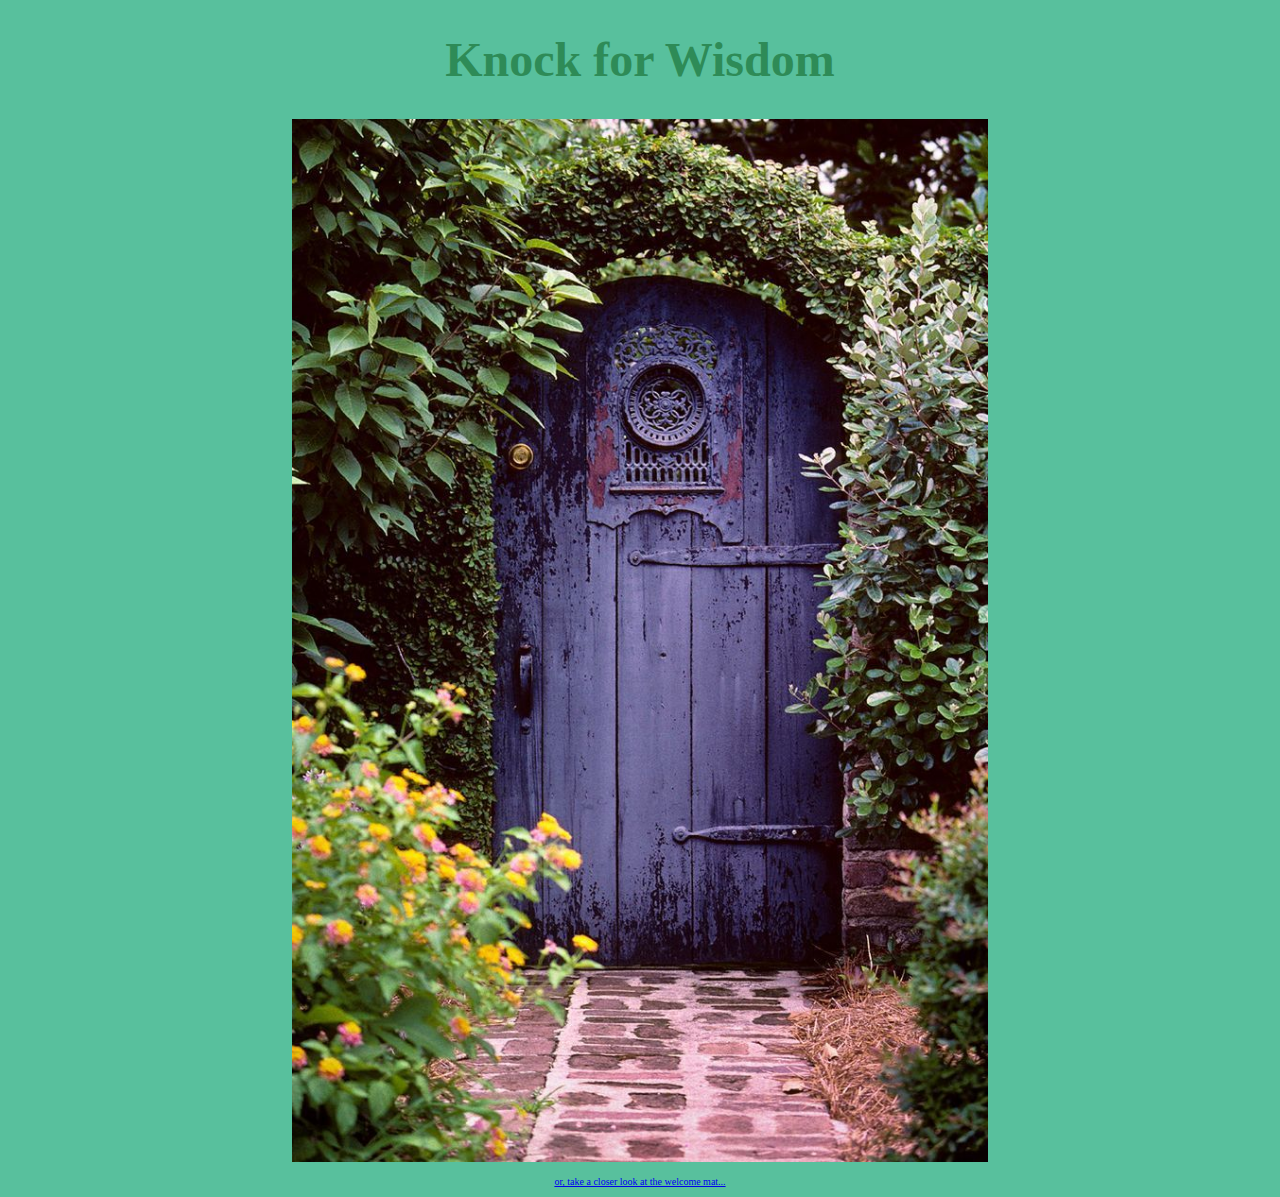
<file: index.html>
<!DOCTYPE html>
<html lang="en">
  <head>
    <meta charset="UTF-8" />
    <meta name="viewport" content="width=device-width, initial-scale=1.0" />
    <title>Door of Wisdom</title>
    <link rel="stylesheet" href="./styles.css" />
  </head>
  <body class="home">
    <h1 id="home-title">Knock for Wisdom</h1>

    <a href="./door-opened.html" target="_blank" rel="noopener noreferrer">
      <img class="home" src="./images/door.jpg" alt="wooden door" />
    </a>

    <a href="./welcome-mat.html" target="_blank" rel="noopener noreferrer">
      <p>or, take a closer look at the welcome mat...</p>
    </a>
  </body>
</html>
</file>
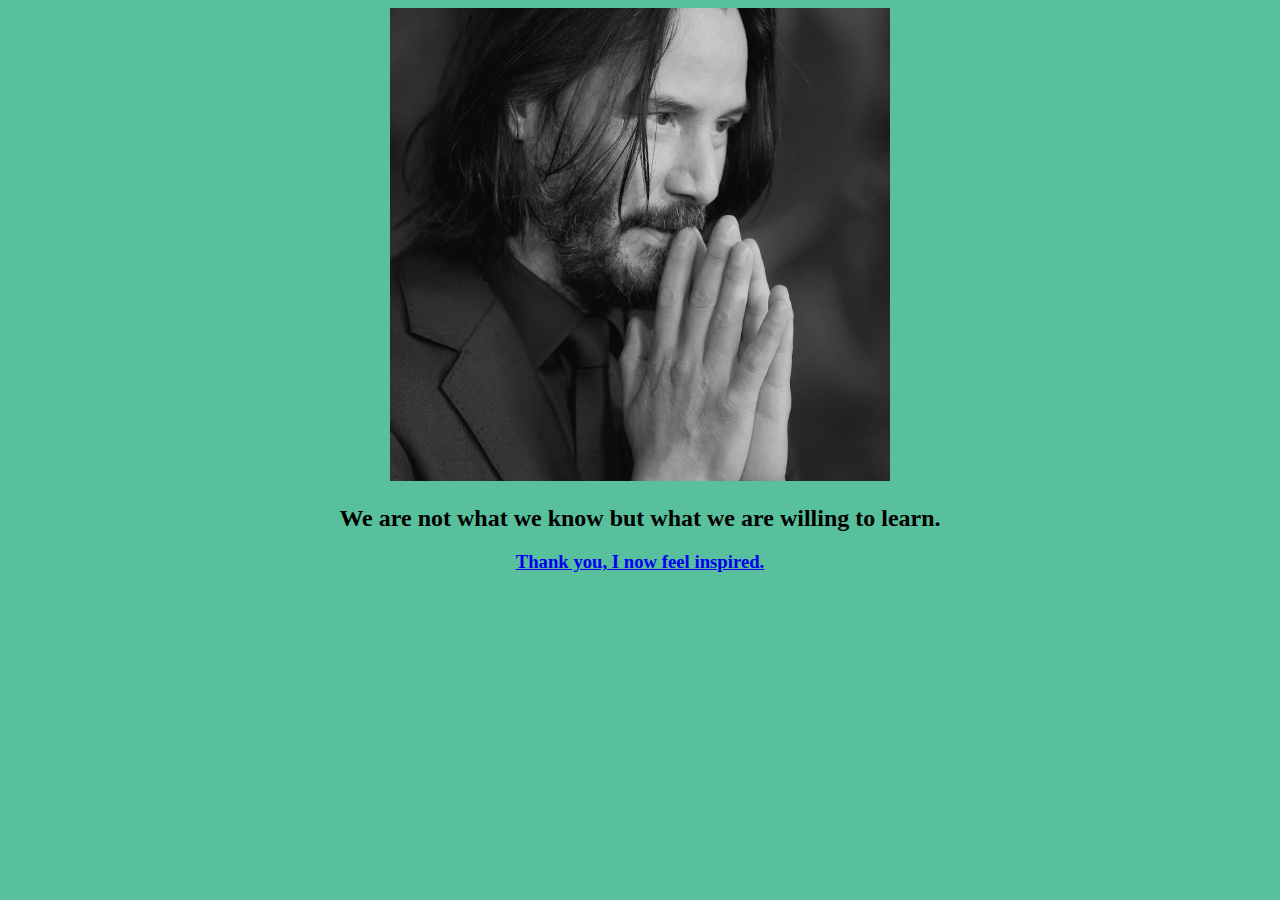
<file: door-one.html>
<!DOCTYPE html>
<html lang="en">
  <head>
    <meta charset="UTF-8" />
    <meta name="viewport" content="width=device-width, initial-scale=1.0" />
    <title>Door One</title>
    <link rel="stylesheet" href="./styles.css" />
  </head>
  <body>
    <img width="500px" src="./images/keanu-thinks.png" alt="keanu thinks" />
    <h2>We are not what we know but what we are willing to learn.</h2>

    <a href="./index.html" target="_blank" rel="noopener noreferrer">
      <h3>Thank you, I now feel inspired.</h3>
    </a>
  </body>
</html>
</file>
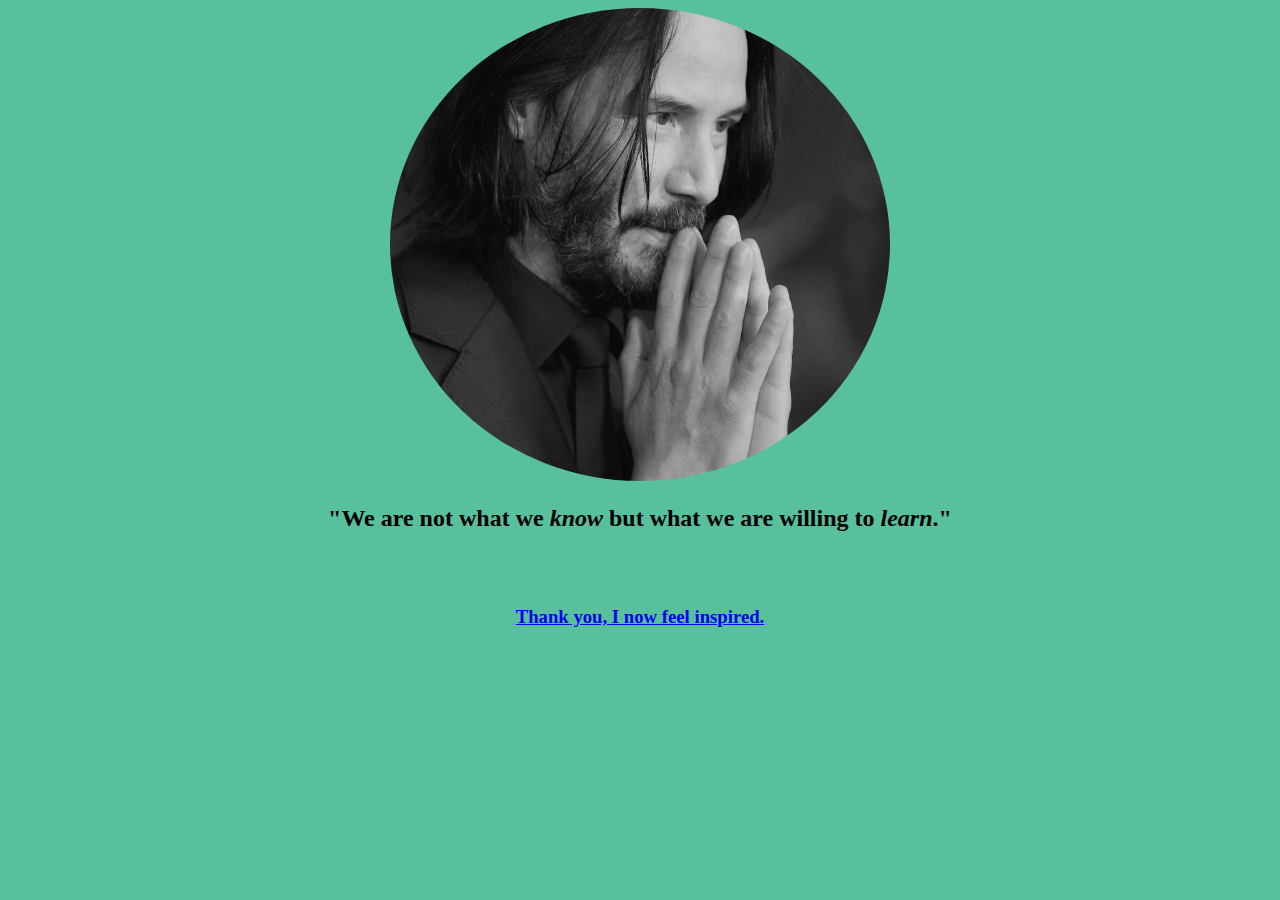
<file: door-opened.html>
<!DOCTYPE html>
<html lang="en">
  <head>
    <meta charset="UTF-8" />
    <meta name="viewport" content="width=device-width, initial-scale=1.0" />
    <title>Door Opened</title>
    <link rel="stylesheet" href="./styles.css" />
  </head>
  <body>
    <img id="keanu" src="./images/keanu-thinks.png" alt="keanu thinks" />
    <h2>
      "We are not what we <em>know</em> but what we are willing to
      <em>learn</em>."
    </h2>
    <br /><br />

    <a href="./index.html" target="_blank" rel="noopener noreferrer">
      <h3>Thank you, I now feel inspired.</h3>
    </a>
  </body>
</html>
</file>
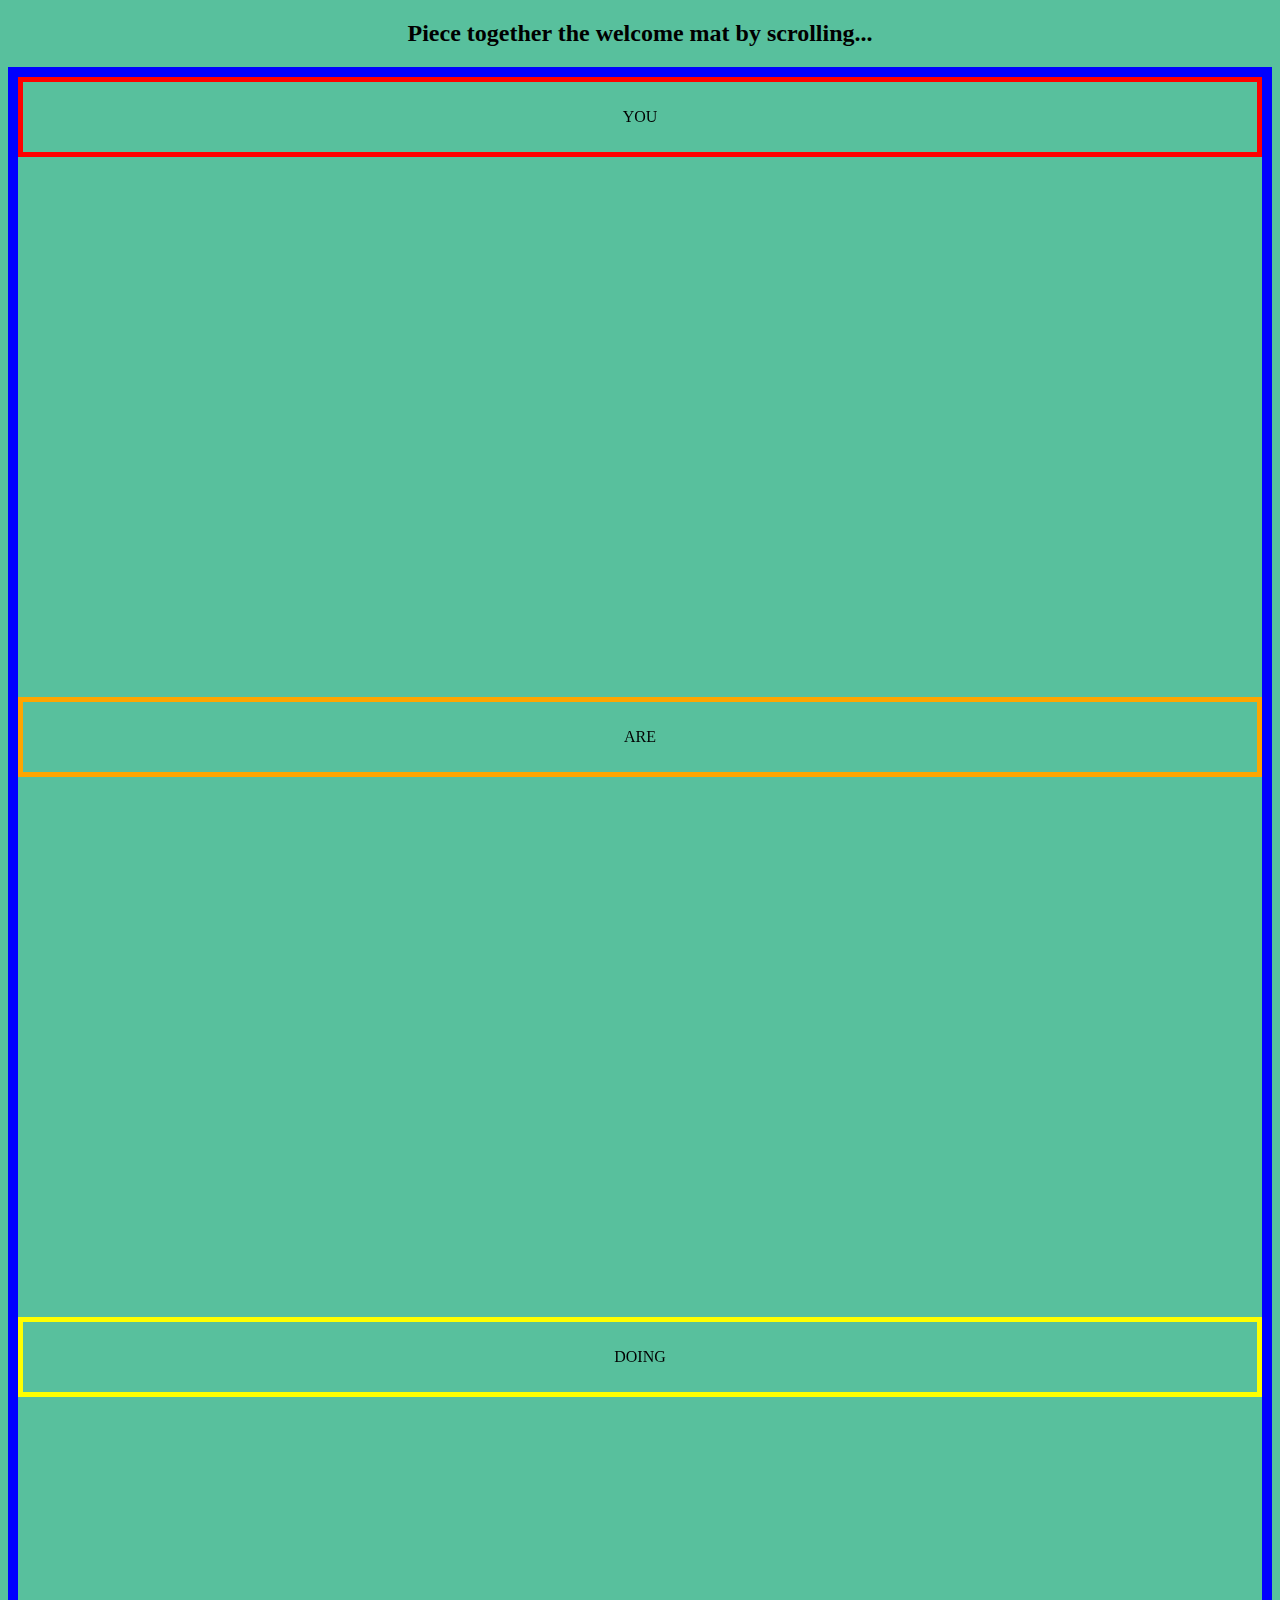
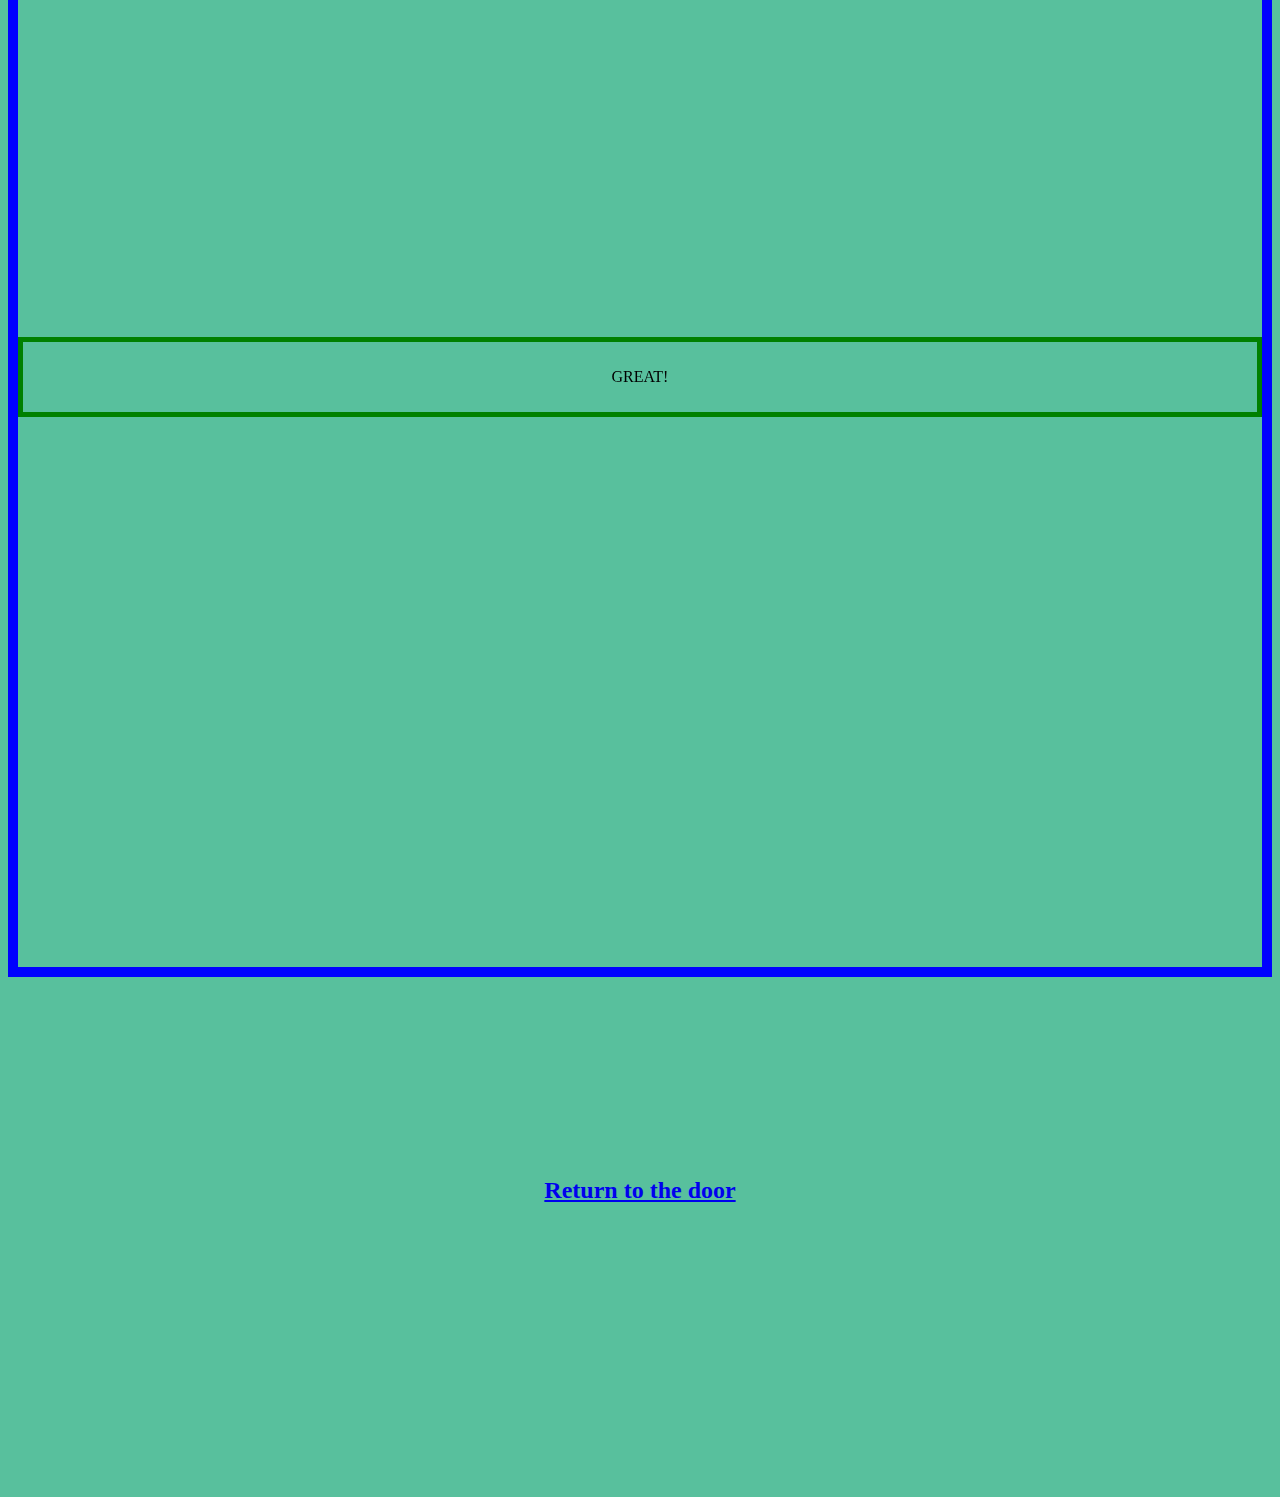
<file: welcome-mat.html>
<!DOCTYPE html>
<html lang="en">
  <head>
    <meta charset="UTF-8" />
    <meta name="viewport" content="width=device-width, initial-scale=1.0" />
    <title>Welcome Mat</title>
    <link rel="stylesheet" href="./styles.css" />
  </head>
  <body>
    <h2>Piece together the welcome mat by scrolling...</h2>
    <div class="mat">
      <div id="you">
        <p>YOU</p>
      </div>
      <br /><br /><br /><br /><br /><br /><br /><br /><br /><br /><br /><br /><br /><br /><br /><br /><br /><br /><br /><br /><br /><br /><br /><br /><br /><br /><br /><br /><br /><br />
      <div id="are">
        <p>ARE</p>
      </div>
      <br /><br /><br /><br /><br /><br /><br /><br /><br /><br /><br /><br /><br /><br /><br /><br /><br /><br /><br /><br /><br /><br /><br /><br /><br /><br /><br /><br /><br /><br />
      <div id="doing">
        <p>DOING</p>
      </div>
      <br /><br /><br /><br /><br /><br /><br /><br /><br /><br /><br /><br /><br /><br /><br /><br /><br /><br /><br /><br /><br /><br /><br /><br /><br /><br /><br /><br /><br /><br />
      <div id="great">
        <p>GREAT!</p>
      </div>
      <br /><br /><br /><br /><br /><br /><br /><br /><br /><br /><br /><br /><br /><br /><br /><br /><br /><br /><br /><br /><br /><br /><br /><br /><br /><br /><br /><br /><br /><br />
      <br /><br /><br /><br /><br /><br /><br /><br /><br /><br /><br /><br /><br /><br /><br /><br /><br /><br /><br /><br /><br /><br /><br /><br /><br /><br /><br /><br /><br /><br />
    </div>

    <br /><br /><br /><br /><br /><br /><br /><br /><br /><br />
    <a href="./index.html" target="_blank" rel="noopener noreferrer">
      <h2>Return to the door</h2>
    </a>
  </body>
</html>
</file>
<file: styles.css>
body {
  background-color: rgb(88, 192, 157);
  text-align: center;
}

#home-title {
  font-family: Georgia, "Times New Roman", Times, serif;
  font-size: xxx-large;
  color: seagreen;
  text-emphasis: bold;
}

img.home {
  cursor: help;
  width: 55%;
}

.home p {
  font-size: x-small;
}

#keanu {
  width: 500px;
  border-radius: 50%;

  animation-name: kthinks;
  animation-duration: 5s;
  animation-iteration-count: 1;
  animation-timing-function: ease-in-out;
  animation-delay: 0s;
  animation-direction: forwards;
  animation-play-state: running;
}

@keyframes kthinks {
  from {
    width: 200px;
    border-radius: 50%;
  }

  to {
    width: 500px;
    border-radius: 50%;
  }
}

em {
  font-style: italic;
}

.mat {
  border: 10px solid blue;
  height: 2490px;
  position: relative;
  display: flex;
  flex-direction: column;
  justify-content: space-around;
}

#you {
  position: sticky;
  top: 0px;
  border: 5px solid red;
  padding: 10px;
}

#are {
  position: sticky;
  top: 80px;
  border: 5px solid orange;
  padding: 10px;
}

#doing {
  position: sticky;
  top: 160px;
  border: 5px solid yellow;
  padding: 10px;
}

#great {
  position: sticky;
  top: 240px;
  border: 5px solid green;
  padding: 10px;
}
</file>
